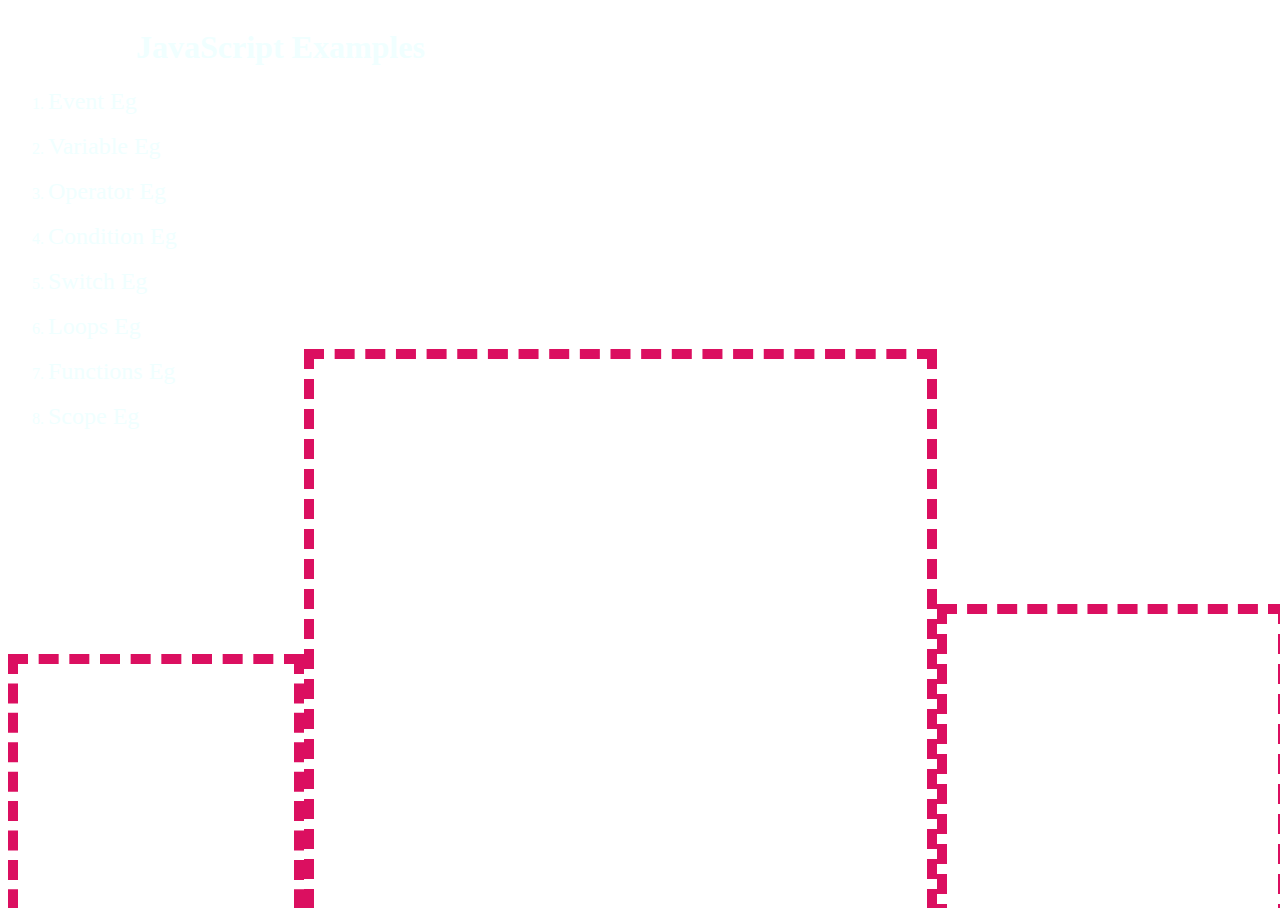
<file: index.html>
<!DOCTYPE html>
	  <html class="animations-on">
        <link href="style.css" rel="stylesheet" type="text/css"/>
          
	  <head>
	  <title>My first JavaScript page</title>
      <script type="text/javascript" src="helloworld.js">
        
        </script>
        

	  </head>
	  <body>
        <div class="background">
            <h1>JavaScript Examples</h1>
            <ol>
        <li><a href="event.html">Event eg</a></li><br>
        <li><a href="variable.html">Variable eg</a></li><br>
        <li><a href="operator.html">Operator eg</a></li><br>
        <li><a href="condition.html">Condition eg</a></li><br>
        <li><a href="switch.html">Switch eg</a></li><br>
        <li><a href="loop.html">Loops eg</a></li><br>
        <li><a href="function.html">Functions eg</a></li><br>
        <li><a href="scope.html">Scope eg</a></li><br>
            </ol>
            
            <div class="elements">
              <div class="square sq1"></div>
              <div class="square sq2"></div>
              <div class="square sq3"></div>
            </div> 
          </div>
          
        

	  </body>
      
	  </html>
</file>
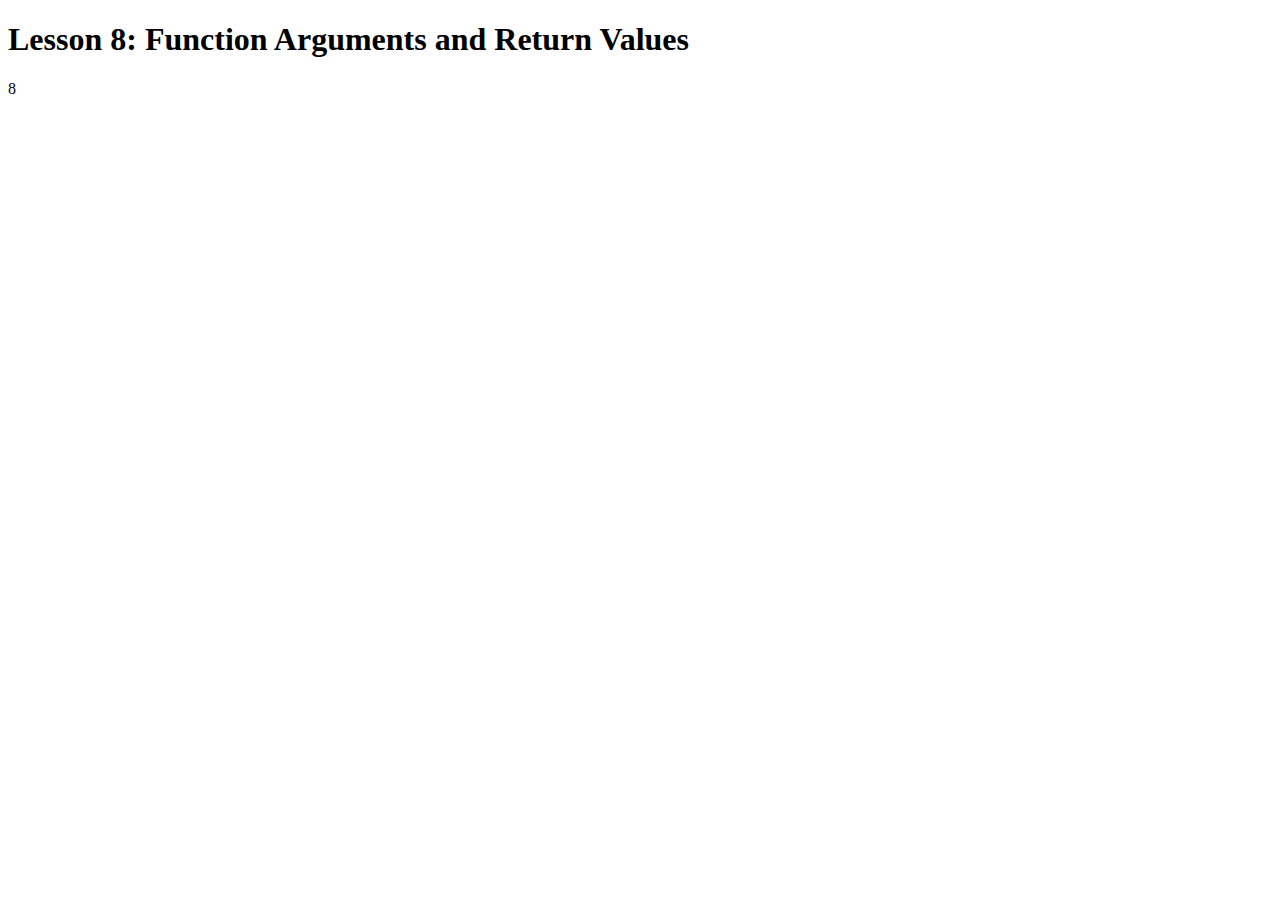
<file: argument.html>
<!DOCTYPE html>
	  <html>
	  <head>
	  <title>Lesson 8: Function Arguments and Return Values</title>
	  </head>
	  <body>
	  <h1>Lesson 8: Function Arguments and Return Values</h1>
	  
	  <script type="text/javascript">
	
	  //declare a function with two arguments of type number
	
	  function addNumbers(num1, num2)
	
	  {
	
	  //this is a simple function:
	
	  // just return the sum of the two number arguments
	
	  return num1 + num2;
	
	  //your function ends here
	
	  }
      var total= addNumbers(3,5);
      document.write(total)
	
	  </script>
		
	  </body>
	  </html>
</file>
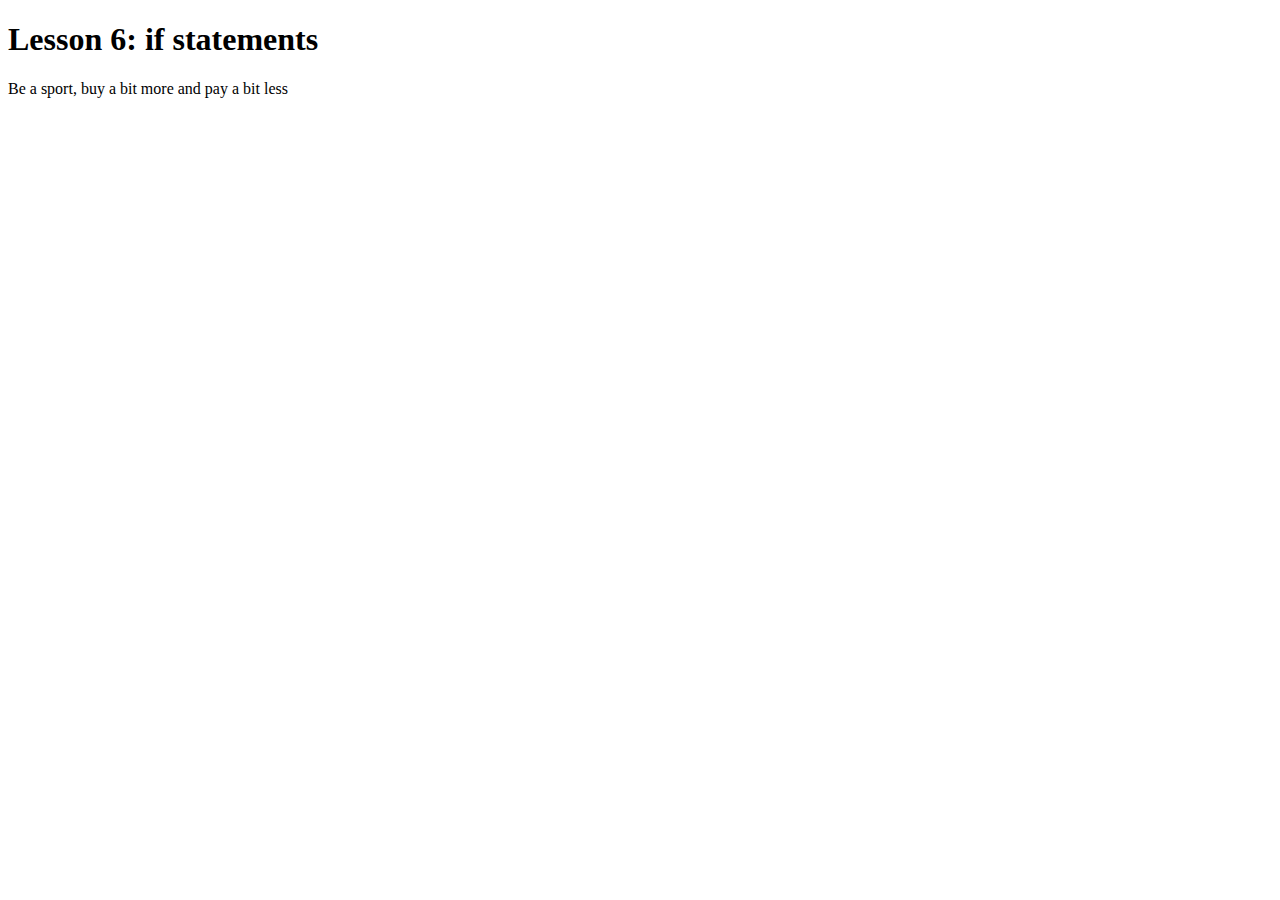
<file: condition.html>
<!DOCTYPE html>
	  <html>
	  <head>
	  <title>Lesson 6: Even Smarter Scripts with if…else and switch</title>
	  </head>
	  <body>
	  <h1>Lesson 6: if statements</h1>
	  
	  <script type="text/javascript">
	
	  //store 5% discount value in a var
	
	  var discountRate = 0.05;
	
	  //store price of 1 apple in a var with a value of 2
	
	  var applePrice = 2;
	
	  //store quantity value in a var
	
	  var quantity = 4;
	
	  //declare a var for the discounted total value
	
	  //because we don't know the value we initialize it with 0
	
	  var discountedTotal = 0;
	
	  //store the value of the total in a var
	
	  //you use the ( * ) multiplication operator to calculate the total
	
	  //and the ( = ) assignment operator to assign the value to the var
	
	  var total = quantity * applePrice;
	
	  //use if to check the total is entitled to a discount
	
	  //if total is greater or = to 10 it's entitled
	
	  if (total >= 10)
	
	  {
	
	  alert("You're entitled to a discount!");
	
	  //apply 5% discount on the total
	
	  //and assign it to discountedTotal var
	
	  //Take note: multiplication is in brackets because it has to be
	
	  //performed before subtraction (remember the good old school math?)
	
	  discountedTotal = total - (discountRate * total);
	
	  //create a var to store text to display to user
	
	  var infoText = "You'll get your delicious apples at $" + discountedTotal;
	
	  //you add more text to the same infoText var with a shortcut assignment operator
	
	  //this technique is useful when you have long text strings to manipulate
	
	  infoText += " instead of at $" + total;
	
	  //display message to the user
		
	  document.write(infoText);
	
	  }
      else if (total == 8)
	
	  {
	
	  alert("Just add a couple more apples and get your discount!");
	
	  var infoText = "Be a sport, buy a bit more and pay a bit less";
	
	  document.write(infoText);
	
	  }
      else
	
	  {
	
	  alert("Sorry, you're not entitled to a discount");
	
	  var infoText = "Your delicious apples cost $" + total;
	
	  document.write(infoText);
	
	  }
	  
	  </script>
		
	  </body>
	  </html>
</file>
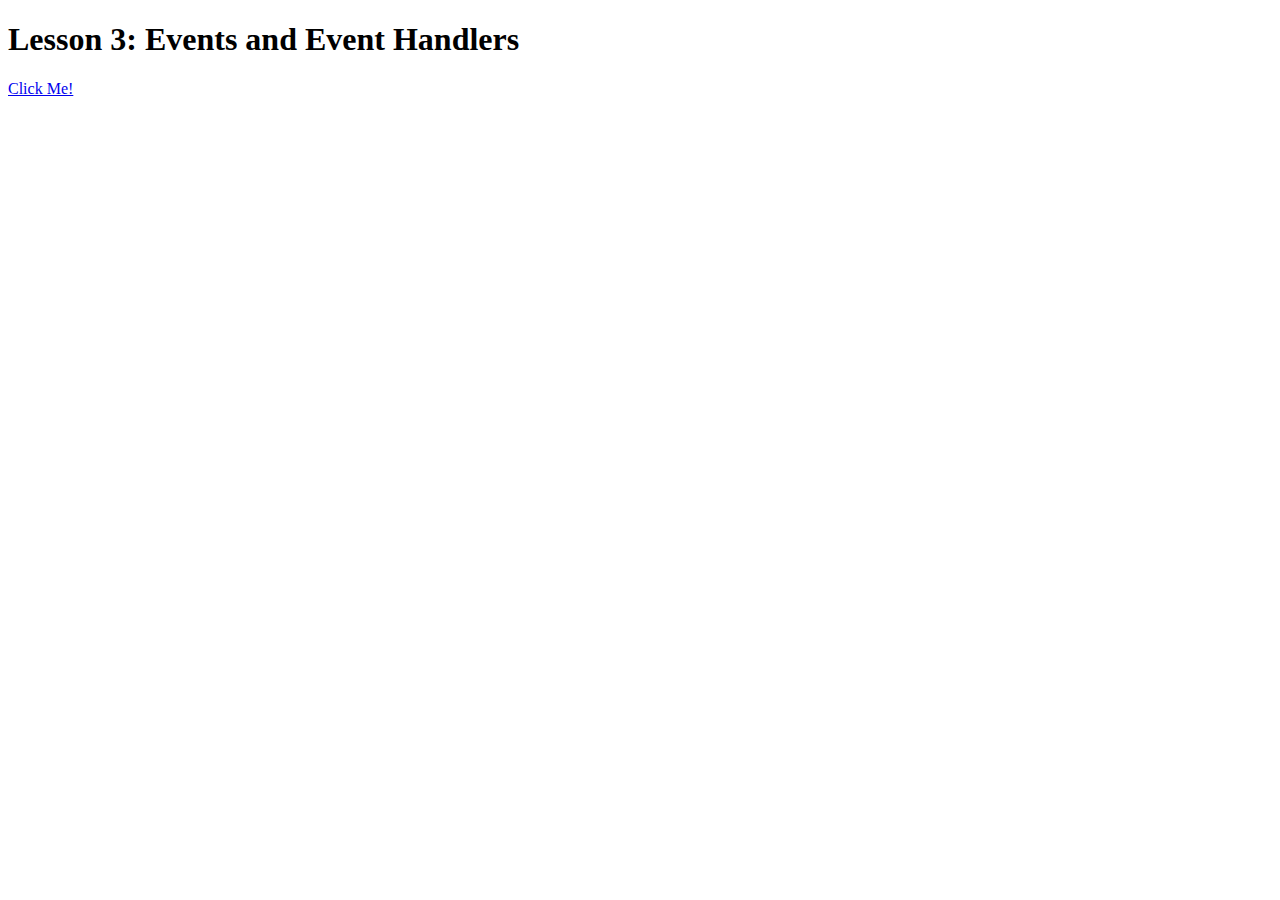
<file: event.html>
<!DOCTYPE html>
	  <html>
       
	  <head>
	  <title>Lesson 3: Events and Event Handlers</title>
	  </head>
	  <body>
	  <h1>Lesson 3: Events and Event Handlers</h1>
		
	  <a href="http://html.net" onclick="alert('Going anywhere? Not so fast!'); return false;">Click Me!</a>
		
	  </body>
	  </html>
</file>
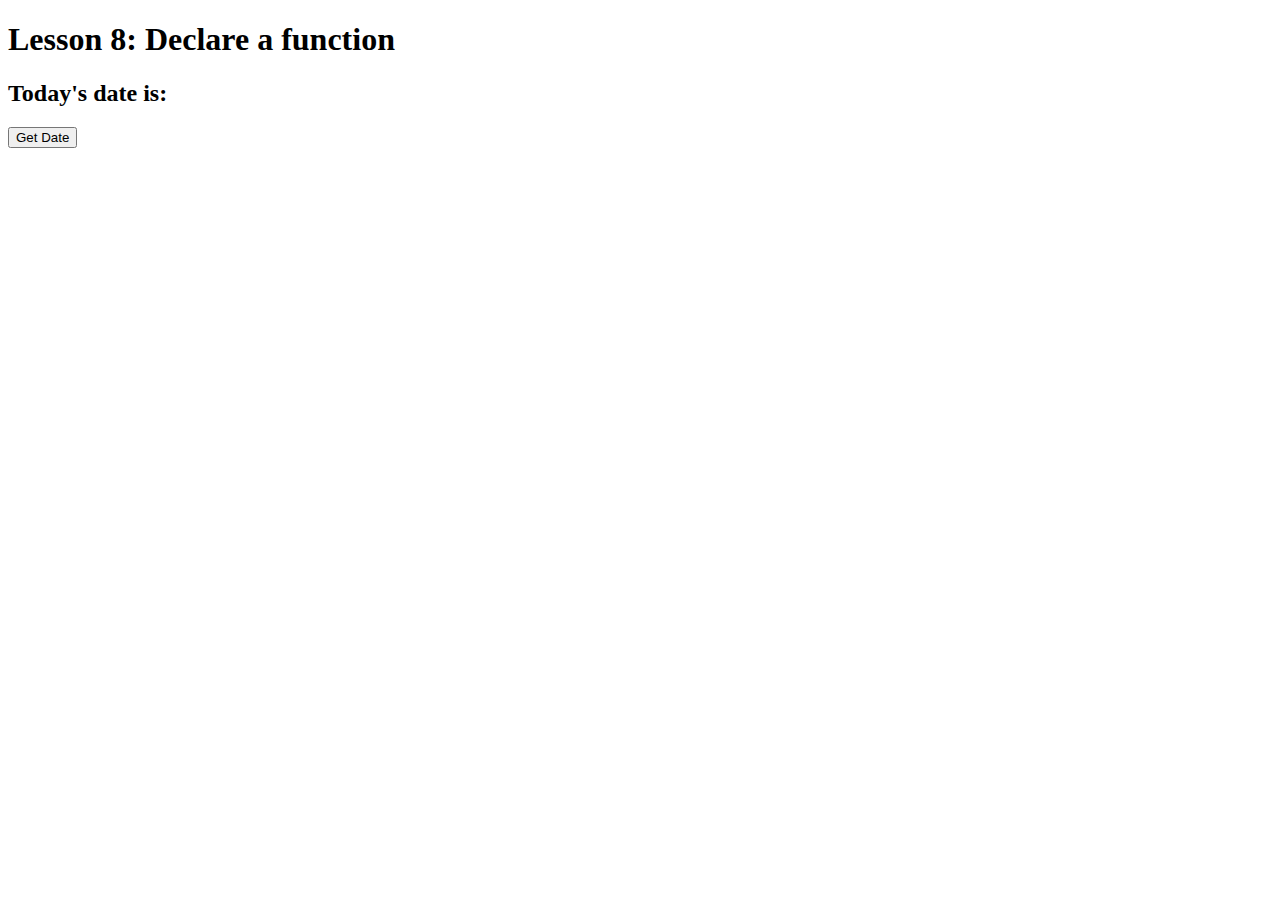
<file: function.html>
<!DOCTYPE html>
	  <html>
	  <head>
	  <title>Lesson 8: Declare a function</title>
	  </head>
	  <body>
	  <h1>Lesson 8: Declare a function</h1>
	
	  <div>
	
	    <h2>Today's date is:</h2>
	  
	    <span id="calendar"></span>
	  
	    <input type="button" id="myButton" value="Get Date" onclick="showDate();" />
	
	
	  </div>
	  
	  <script type="text/javascript">
	
	  //Declare your function here
	
	  function showDate()
	
	  {
	
	  //the block of code starts here:
	
	  //First get all your vars ready
	
	  //This is how JavaScript retrieves today's date
	
	  var today = new Date();
	
	  //get hold of the calendar span element
	
	  //where today's date will be inserted
	
	  var myCalendar = document.getElementById("calendar");
	
	  //get hold of the button:you need this when it comes
	
	  //to change its value attribute
	
	  var myButton = document.getElementById("myButton");
	
	  //insert the date in the span element.
	
	  //toDateString() changes the date just retrieved
	
	  //into a user-friendly format for display
	
	  myCalendar.innerHTML = today.toDateString();
	
	  //change the value attribute of the button
	
	  //to say something more appropriate once the date is displayed
	
	  myButton.value = "Well done!";
	
	  }
	
	  </script>
		
	  </body>
	  </html>
</file>
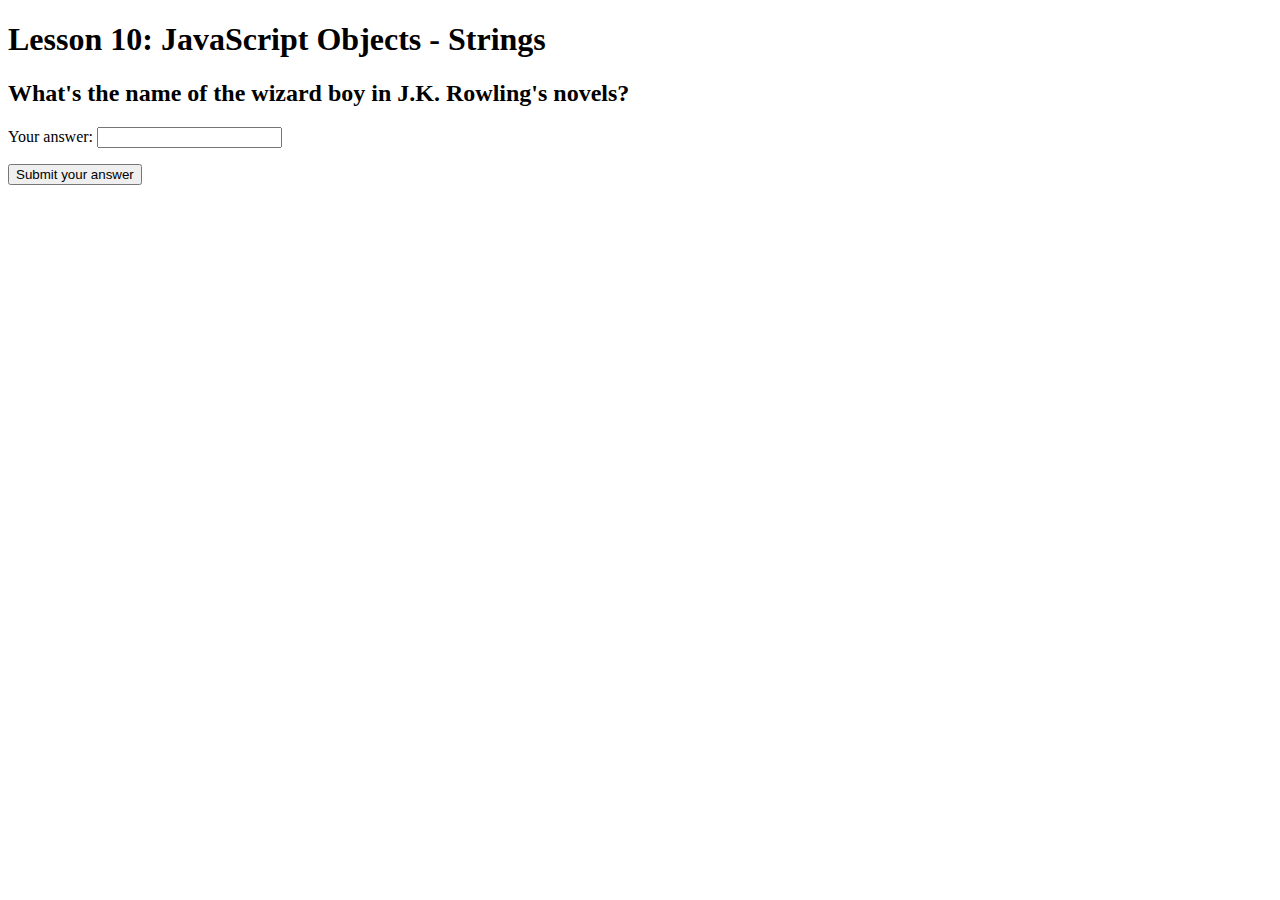
<file: game.html>
<!DOCTYPE html>
	  <html>
	  <head>
	  <title>Lesson 10: JavaScript Objects - Strings</title>
	  <script type="text/javascript" src="guess.js"></script>
	  </head>
	  <body>
	  <h1>Lesson 10: JavaScript Objects - Strings</h1>
		
	  <h2>What's the name of the wizard boy in J.K. Rowling's novels?</h2>
		
	  <p>Your answer: <input type="text" id="txtName" /></p>
	  <p><input type="button" value="Submit your answer" id="btnAnswer" />
		
	  <p id="message"></p>
		
	  </body>
	  </html>
</file>
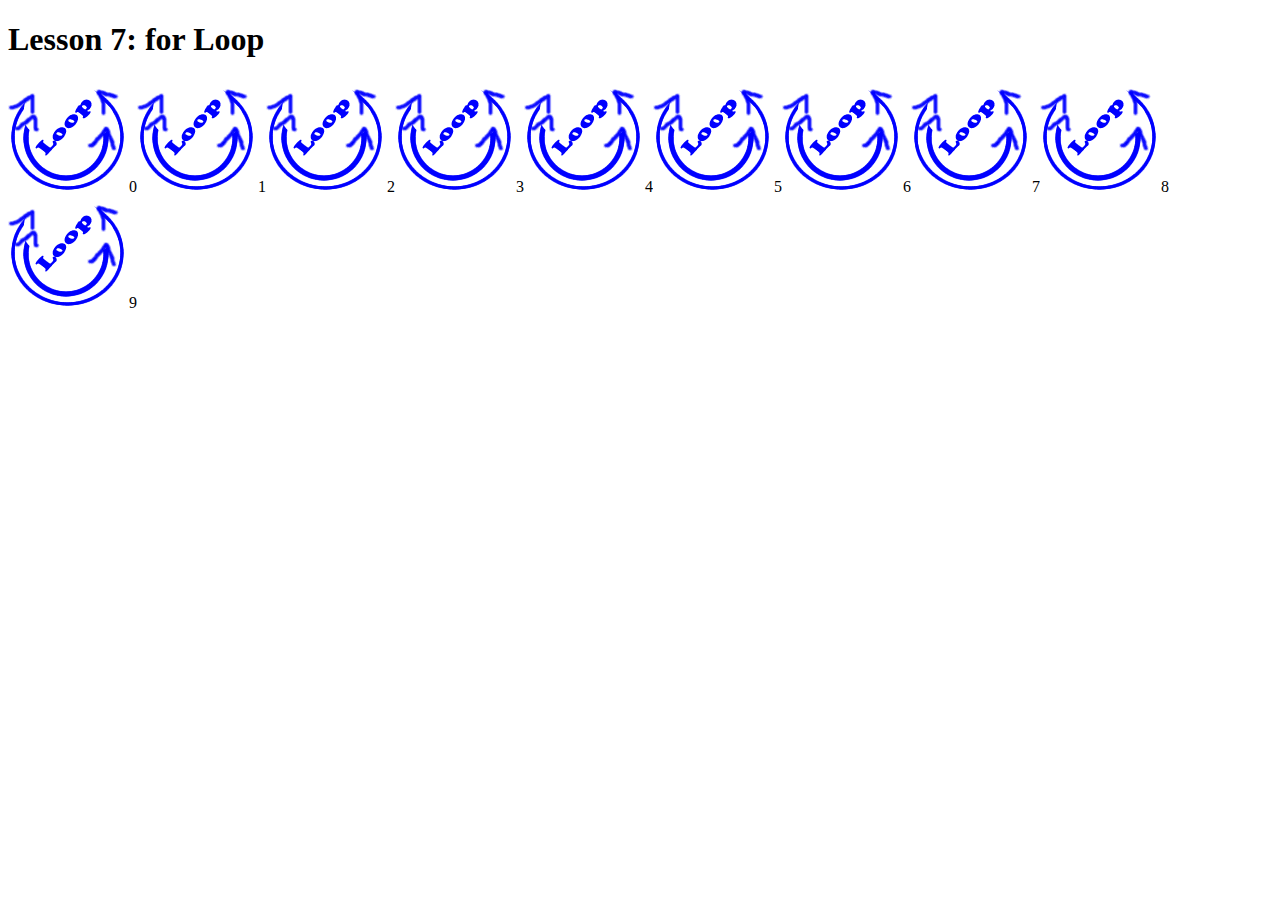
<file: loop.html>
<!DOCTYPE html>
	  <html>
	  <head>
	  <title>Lesson 7: Leave Boring Repetitive Stuff to JavaScript with Loops</title>
	  </head>
	  <body>
	  <h1>Lesson 7: for Loop</h1>
	
	  <div id="wrapper"></div>
	  
      <script type="text/javascript">
	
        //Grab the html div by its id attribute
      
        //and store it in a var named container
      
        var container = document.getElementById("wrapper");
      
        //create the var containing the counter
      
        //and give it an initial value of 0
      
        var numImages = 0;
      
        //start the loop: while the number of images is less than or
      
        //equal to 10 (loop starts at 0 not 1, so type 9 not 10),
      
        //keep cycling and increase the counter by 1
      
        while (numImages <= 9)
      
        {
      
        //this is the block of code to be executed:
      
        //build the string to insert in the HTML document
      
        //and store it in the newImage var
      
        //Take note:make sure the img src corresponds to a real image file
      
        var newImage = '<img src="loop.gif" alt="#" />' + numImages;
          
        //use the container var that stores the div element
      
        //and use innerHTML to insert the string stored in the newImage var
      
        //Use shortcut assignment += so previous values do not get wiped off
      
        container.innerHTML += newImage;
      
        //increase the counter by 1 using the increment operator
      
        numImages ++;
      
        }
      
        </script>
      
		
	  </body>
	  </html>
</file>
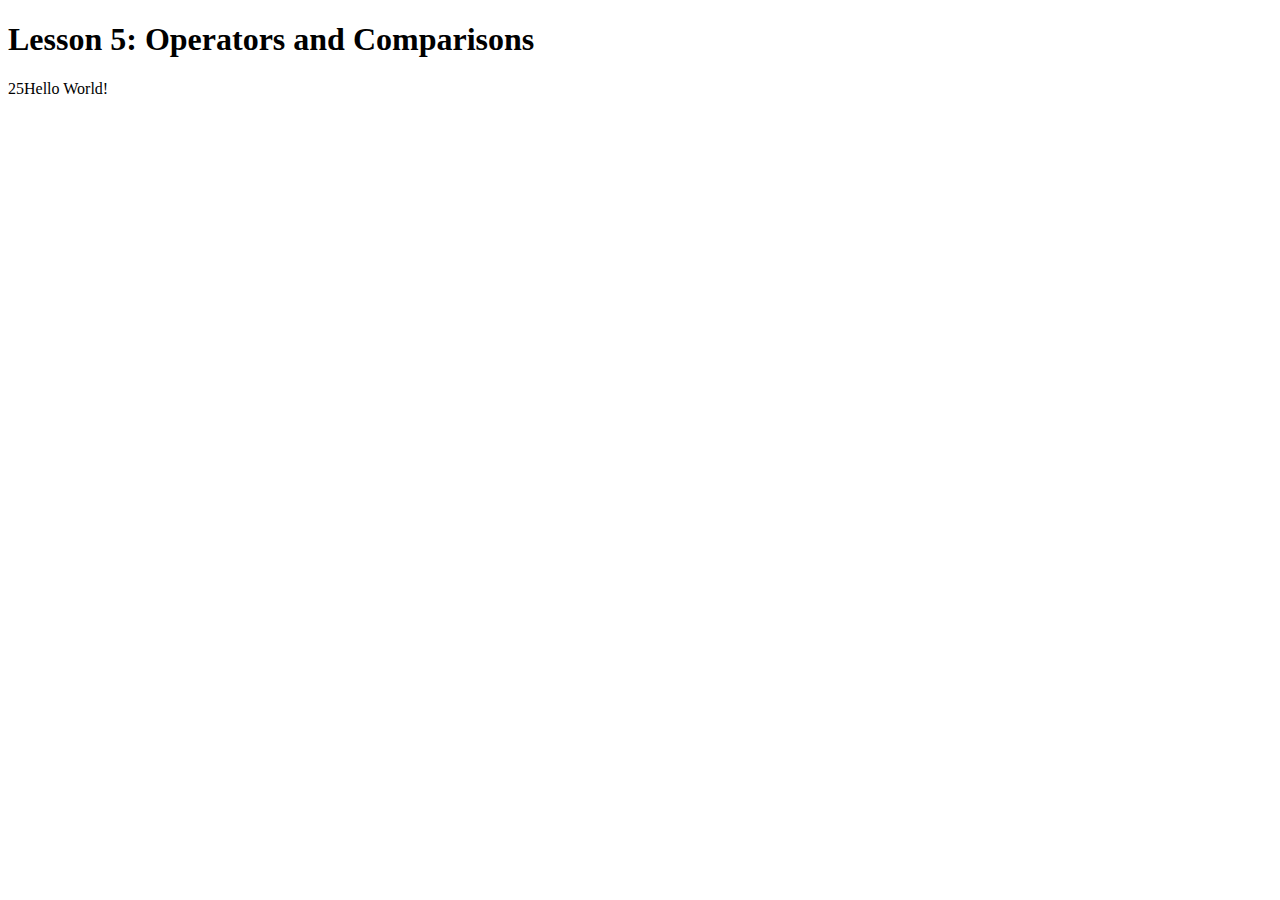
<file: operator.html>
<!DOCTYPE html>
	  <html>
	  <head>
	  <title>Lesson 5: Operators and Comparisons</title>
	  </head>
	  <body>
	  <h1>Lesson 5: Operators and Comparisons</h1>
	  
	  <script type="text/javascript">
	  
	  //Create and initialize your variables
	  
	  var result = 0;
	  
	  var firstNum = 20;
	  
	  var secondNum = 5;
	  
	  //Addition: result = 25
	  
	  result = firstNum + secondNum;
	  
	  //write result on the page
	  
	  document.write(result);
      //Create and initialize your variables
	  
	  var firstText = "Hello";
	  
	  var secondText = "World!";
	  
	  //Resulting value of assignment is Hello World!
	  
	  var message = firstText + ' ' + secondText;
	  
	  //write result on the page
	  
	  document.write(message);
	  
	  </script>
		
	  </body>
	  </html>
</file>
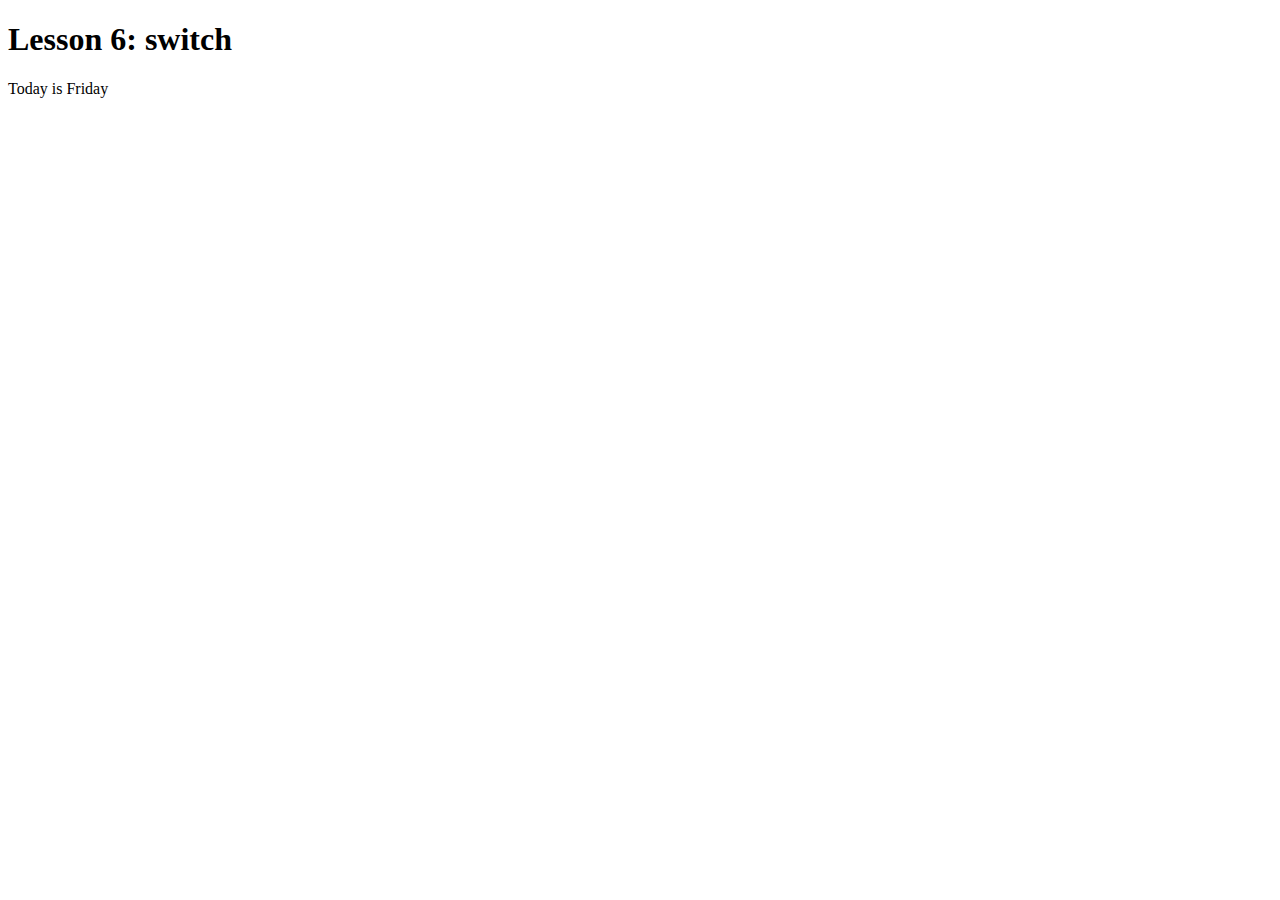
<file: switch.html>
<!DOCTYPE html>
	  <html>
	  <head>
	  <title>Lesson 6: Even Smarter Scripts with if…else and switch</title>
	  </head>
	  <body>
	  <h1>Lesson 6: switch</h1>
	  
	  <script type="text/javascript">
	
	  //pick a day of the week and store it in a var
	
	  var today = "Friday";
	
	  //check today var value and act accordingly
	
	  switch(today)
	
	  {
	
	  //in case value corresponds to Saturday or to Sunday do this:
	
	  case "Saturday":
		
		case "Sunday":
	
	  alert("It's the weekend: great!");
	
	  document.write("Today is " + today);
	
	  //no need to keep going:
	
	  break;
	
	  //in case value corresponds to Friday do this
	
	  case "Friday":
	
	  alert("Almost weekend time!");
	
	  document.write("Today is " + today);
	
	  //no need to keep going
	
	  break;
	
	  //in all other cases do this instead
	
	  default:
	
	  alert("Just an ordinary weekday: keep up the good work");
	
	  document.write("Today is " + today);
	
	  }
	
	  </script>
		
	  </body>
	  </html>
</file>
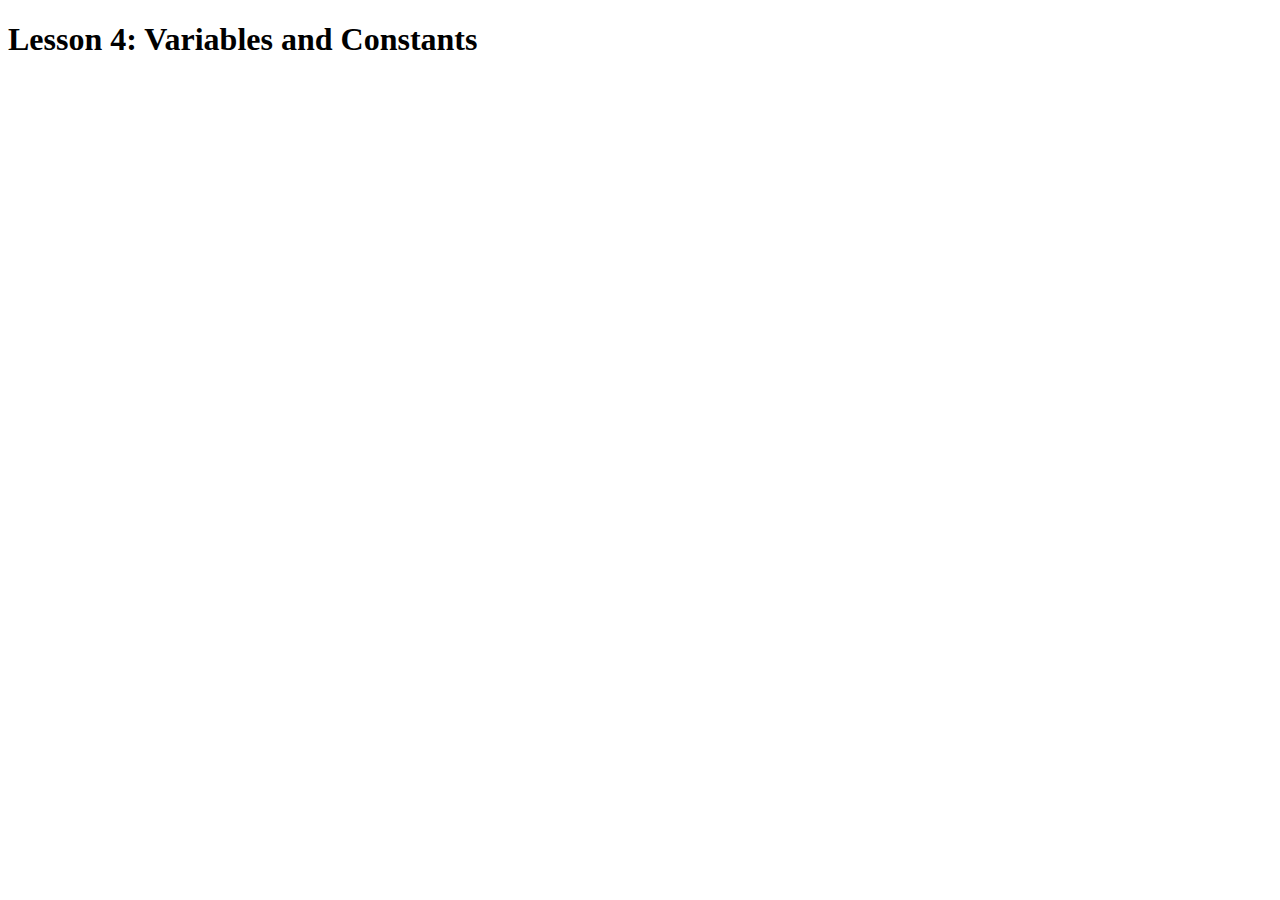
<file: variable.html>
<!DOCTYPE html>
	  <html>
	  <head>
	  <title>Lesson 4: Variables and Constants</title>
	  </head>
	  <body>
	  <h1>Lesson 4: Variables and Constants</h1>
	  
	  <script type="text/javascript">
	  
	  //Create a variable
	  
	  var amountDue;
	  
	  /* Assign a value to it:
	  
	  you do not know the value yet
	  
	  so for now it is 0 */
	  
	  amountDue = 0;
	  
	  /* Create 2 more vars and assign 
	  
	  a value to each at the same time */
	  
	  var productPrice = 5;
	  
	  var quantity = 2;
	  
	  /* Assign a value to amountDue by
	  
	  multiplying productPrice by quantity */
	  
	  amountDue = productPrice * quantity;
	  
	  /* Notice how the value of amountDue has
	  
	  changed from 0 to 10 -
	  
	  -Alert the result to check it is OK
	  
	  Notice: you do not use ' ' with var name in alert() */
	  
	  alert(amountDue);
	  
	  </script>
		
	  </body>
	  </html>
</file>
<file: style.css>
body {
    
 
   color: azure;
}
a{
    font-size: x-large;
    text-transform: capitalize;
    text-decoration: none;
    color: azure;
    
}
h1{
    position: relative;
    padding-left: 10%;
}
a:hover{
    color:darkblue;
}
.background {
    width: 100vw;
    height: 100vh;
    animation: pulse 5s infinite;
    overflow: hidden;
  }
  
  @keyframes pulse {
    0% {background: #d10053;}
    50% {background: #cc145e;}
    100% {background: #d10053;}
  }
  
  .background p {
    z-index: 999;
    margin: 0;
    color: #ffffff;
    text-transform: uppercase;
    font-family: lato;
    font-size: 70px;
    position: absolute;
    left: 50%;
    top: 50%;
    transform: translateX(-50%);
  }
  
  .elements {
    height: 100vh;
    display: flex;
    flex-flow: row nowrap;
    justify-content: space-around;
    align-items: center;
  }
  
  /* ====================
        Squares
  =======================*/
  
  .square {
    border: 10px dashed #db0f60;
  }
  
  .sq2{
    animation: move1 180s infinite;
    animation-timing-function: linear;
    width: 1110px;
    height: 1110px;
  }
  
  @keyframes move1 {
    0% {
      transform: rotate(0deg);
      opacity: 0.5;
    }
    
    50% {
      width: 1000px;
      height: 1000px;
    }
    
    100% {
       transform: rotate(1000deg);
      opacity: 1;
    }
    }
  
  .sq3 {
    width: 600px;
    height: 600px;
    animation: move1 120s infinite;
    animation-timing-function: linear;
  }
  
  .sq1 {
    width: 500px;
    height: 500px;
    animation: move1 100s infinite;
    animation-timing-function: linear;
  }
</file>
